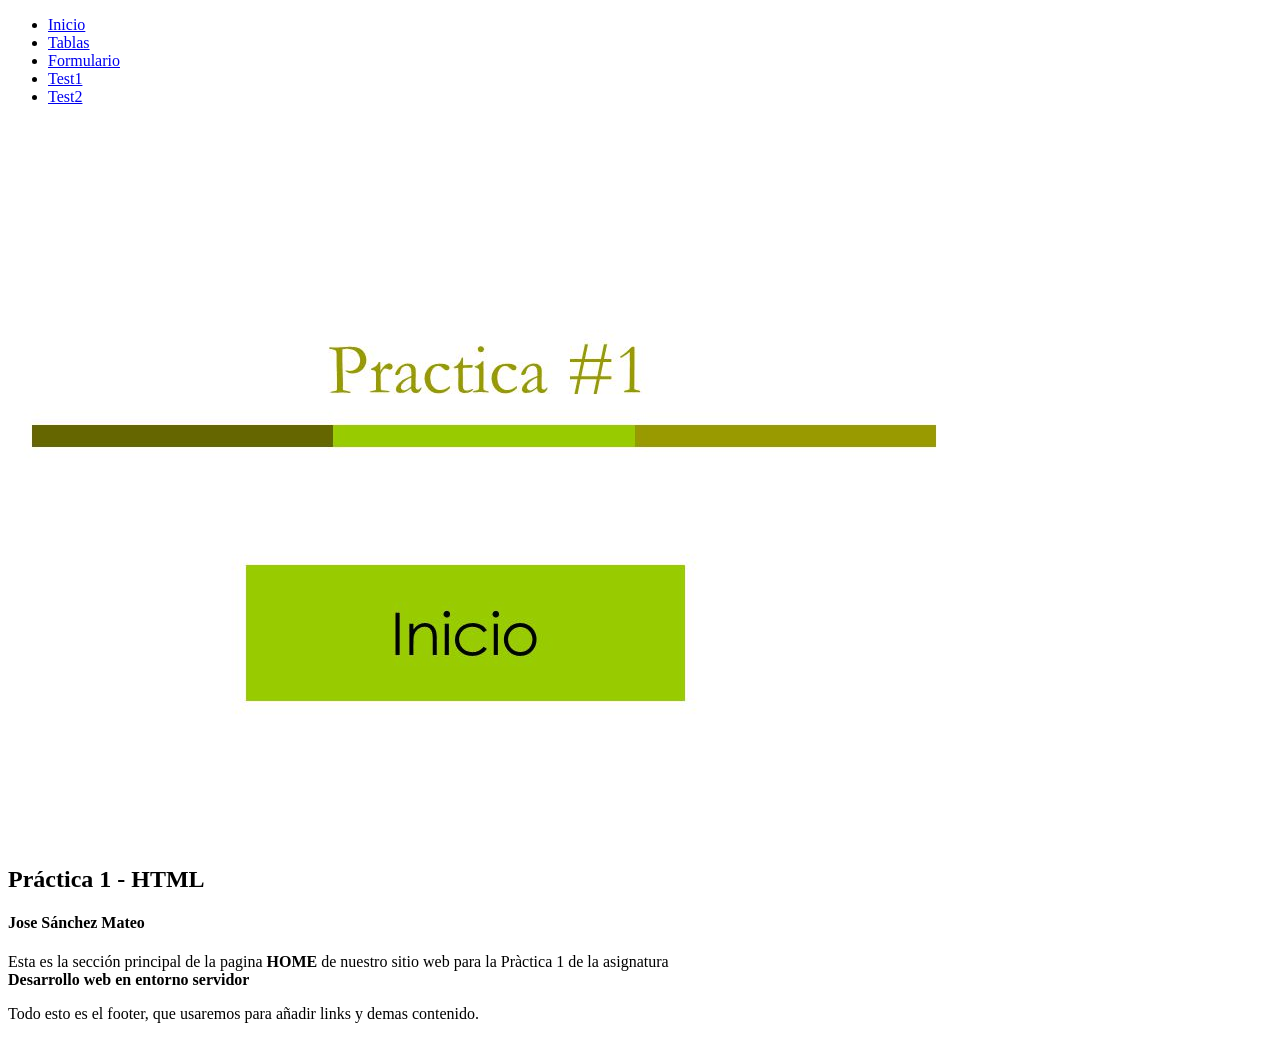
<file: DAW Diciembre21/Desarrollo Aplicaciones Web Servidor/Práctica 1 HTML - DesarrolloWebEntornoServidor/index.htm>
<!DOCTYPE html>
    <head>
        <title>Index - Práctica1[JoseSánchezMateo]</title>
        <link rel="icon" type="image/x-icon" href="img/practica1.png" />
        <meta charset="utf-8" />
        <meta name="viewport" content="width=device-width, initial-scale=1" />
    </head>

    <body>
        <header>
            <nav>
                <ul>
                    <li><a href="index.htm">Inicio</a></li>
                    <li><a href="tabla.htm">Tablas</a></li>
                    <li><a href="formulario.htm">Formulario</a></li>
                    <li><a href="test1.htm">Test1</a></li>
                    <li><a href="test2.htm">Test2</a></li>
                </ul>
            </nav>
        </header>
        <!-- Seccion Principal -->
        <section>
            <img src="img/index.jpg" />
            <h2>Práctica 1 - HTML</h2>
            <h4>Jose Sánchez Mateo</h4>
            <p>Esta es la sección principal de la pagina <strong>HOME</strong> de nuestro sitio web para la Pràctica 1 de la asignatura </br>
                <strong>Desarrollo web en entorno servidor</strong>
            </p>
        </section>
        <footer>
            <p>Todo esto es el footer, que usaremos para añadir links y demas contenido.</p>
        </footer>
    </body>
</html>
</file>
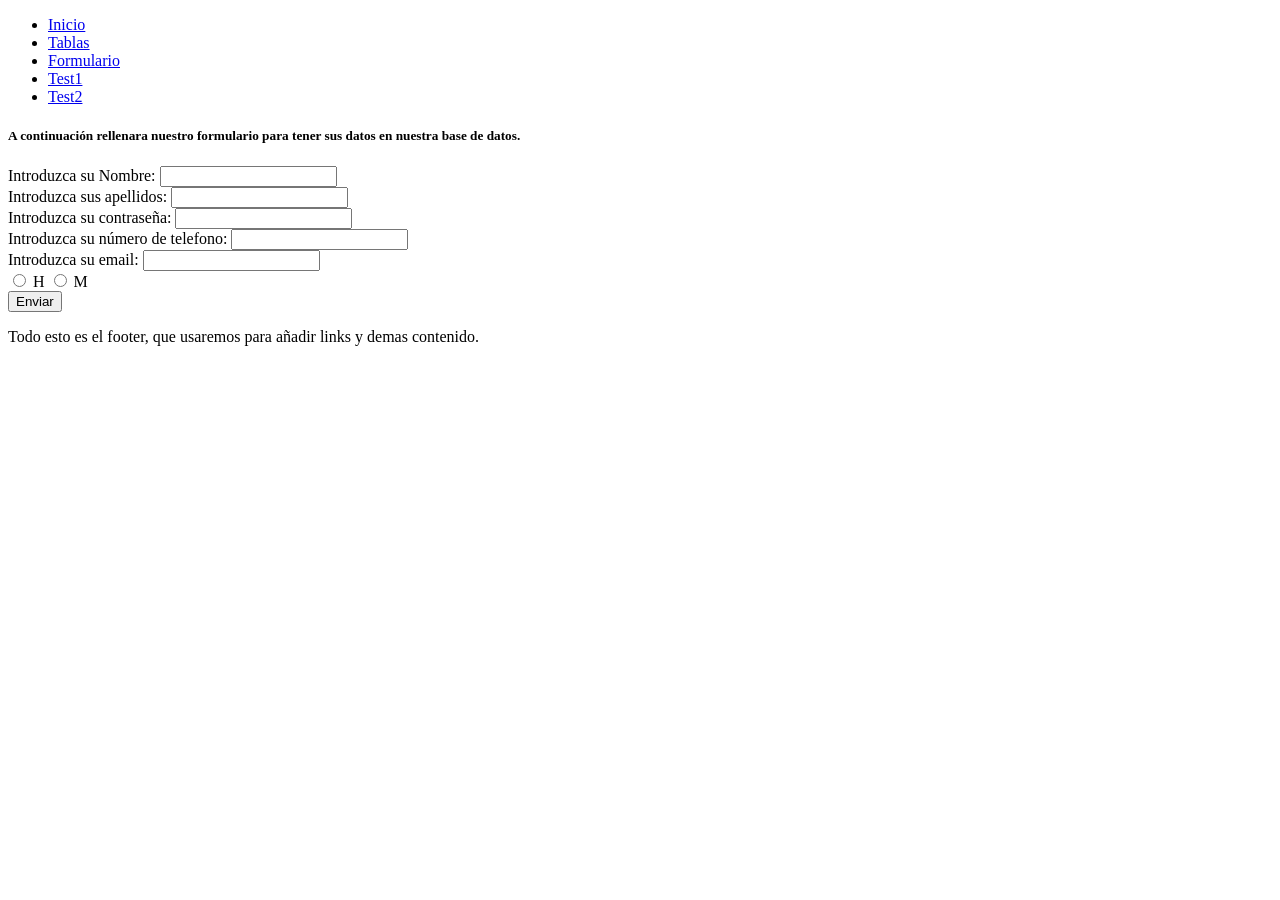
<file: DAW Diciembre21/Desarrollo Aplicaciones Web Servidor/Práctica 1 HTML - DesarrolloWebEntornoServidor/formulario.htm>
<!DOCTYPE html>
    <head>
        <title>formulario - Práctica1[JoseSánchezMateo]</title>
        <link rel="icon" type="image/x-icon" href="img/practica1.png" />
        <meta charset="utf-8" />
        <meta name="viewport" content="width=device-width, initial-scale=1" />
    </head>

    <body>
        <heade>
            <nav>
                <ul>
                    <li><a href="index.htm">Inicio</a></li>
                    <li><a href="tabla.htm">Tablas</a></li>
                    <li><a href="formulario.htm">Formulario</a></li>
                    <li><a href="test1.htm">Test1</a></li>
                    <li><a href="test2.htm">Test2</a></li>
                </ul>
            </nav>
        </header>
            <!-- Seccion Principal -->
            <section>
                <h5>A continuación rellenara nuestro formulario para tener sus datos en nuestra base de datos.</h5>
                <form action="#">
                    <div>
                        <label for="nombre">Introduzca su Nombre: <input type="text" id="name"></label>
                    </div>
                    <div>
                        <label for="apellido">Introduzca sus apellidos:  <input type="text" id="ape"></label>
                    </div>
                    <div>
                        <label for="pass">Introduzca su contraseña:  <input type="password" id="myPass"></label>
                    </div>
                    <div>
                        <label for="telefono">Introduzca su número de telefono:  <input type="number" id="phone"></label>
                    </div>
                    <div>
                        <label for="email">Introduzca su email:  <input type="email" id="email"></label>
                    </div>
                    <div>
                        <input type="radio" id="hombre" name="tipo_sexo" value="H">
                        <label for="radios">H</label>
                        <input type="radio" id="mujer" name="tipo_sexo" value="M">
                        <label for="css">M</label>
                    </div>               
                    <div><input type="submit" value="Enviar"></div>     
                </form>
            </section>
            <footer>
                <p>Todo esto es el footer, que usaremos para añadir links y demas contenido.</p>
            </footer>
    </body>
</html>
</file>
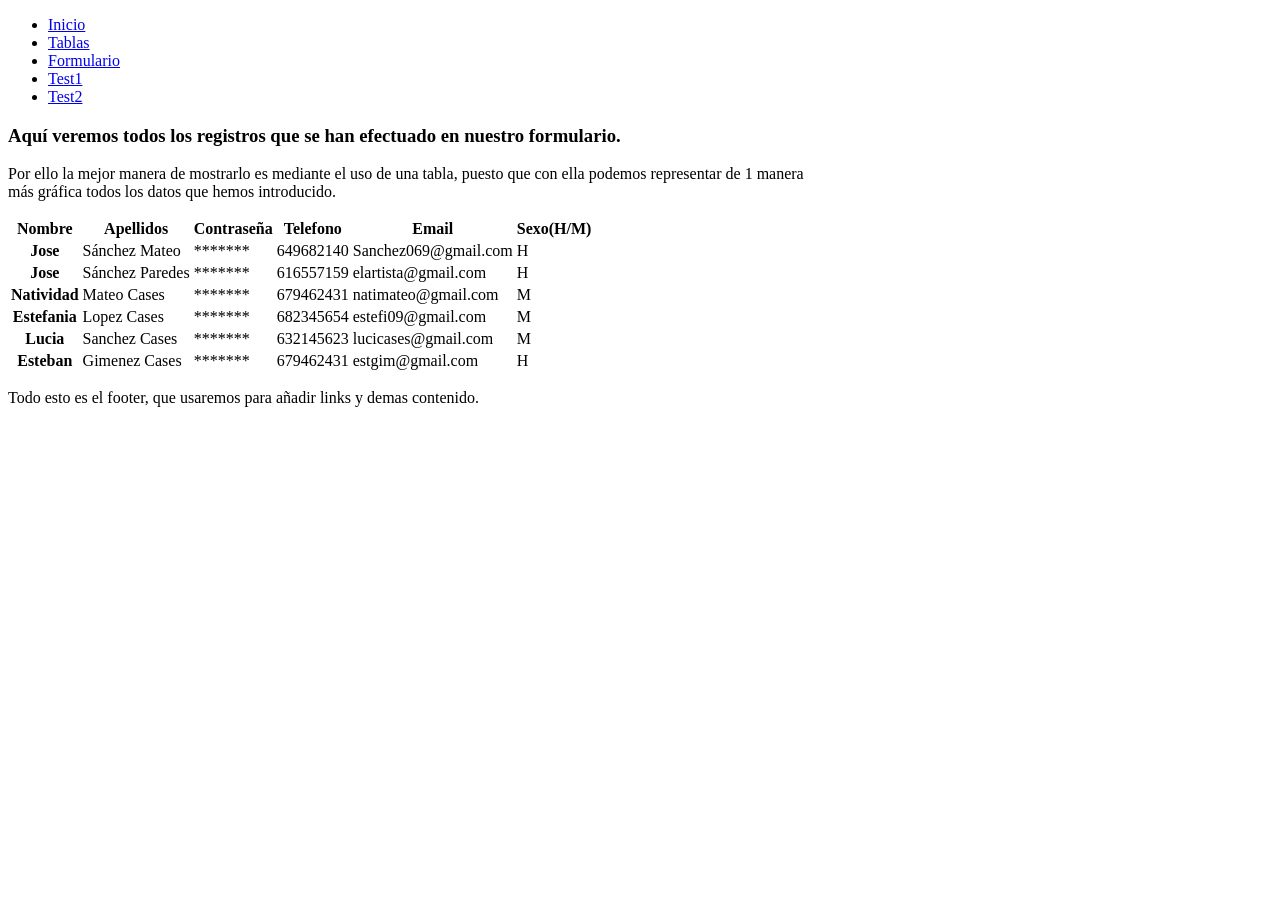
<file: DAW Diciembre21/Desarrollo Aplicaciones Web Servidor/Práctica 1 HTML - DesarrolloWebEntornoServidor/tabla.htm>
<!DOCTYPE html>
    <head>
        <title>Tablas - Práctica1[JoseSánchezMateo]</title>
        <link rel="icon" type="image/x-icon" href="img/practica1.png" />
        <meta charset="utf-8" />
        <meta name="viewport" content="width=device-width, initial-scale=1" />
    </head>

    <body>
      <header>
        <nav>
            <ul>
                <li><a href="index.htm">Inicio</a></li>
                <li><a href="tabla.htm">Tablas</a></li>
                <li><a href="formulario.htm">Formulario</a></li>
                <li><a href="test1.htm">Test1</a></li>
                <li><a href="test2.htm">Test2</a></li>
            </ul>
        </nav>
    </header>
        <!-- Seccion Principal -->
        <section>
            <h3>Aquí veremos todos los registros que se han efectuado en nuestro formulario.</h3>
            <p>Por ello la mejor manera de mostrarlo es mediante el uso de una tabla, puesto que con ella podemos representar de 1 manera <br/>
            más gráfica todos los datos que hemos introducido.</p>
            <table>
                <tr>
                    <th>Nombre</th>
                    <th>Apellidos</th>
                    <th>Contraseña</th>
                    <th>Telefono</th>
                    <th>Email</th>
                    <th>Sexo(H/M)</th>
                </tr>
                <tr>
                    <th>Jose</th>
                    <td>Sánchez Mateo</td>
                    <td>*******</td>
                    <td>649682140</td>
                    <td>Sanchez069@gmail.com</td>
                    <td>H</td>
                </tr>
                <tr>
                    <th>Jose</th>
                    <td>Sánchez Paredes</td>
                    <td>*******</td>
                    <td>616557159</td>
                    <td>elartista@gmail.com</td>
                    <td>H</td>
                </tr>
                <tr>
                    <th>Natividad</th>
                    <td>Mateo Cases</td>
                    <td>*******</td>
                    <td>679462431</td>
                    <td>natimateo@gmail.com</td>
                    <td>M</td>
                </tr>
                <tr>
                    <th>Estefania</th>
                    <td>Lopez Cases</td>
                    <td>*******</td>
                    <td>682345654</td>
                    <td>estefi09@gmail.com</td>
                    <td>M</td>
                </tr>
                <tr>
                    <th>Lucia</th>
                    <td>Sanchez Cases</td>
                    <td>*******</td>
                    <td>632145623</td>
                    <td>lucicases@gmail.com</td>
                    <td>M</td>
                </tr>
                <tr>
                    <th>Esteban</th>
                    <td>Gimenez Cases</td>
                    <td>*******</td>
                    <td>679462431</td>
                    <td>estgim@gmail.com</td>
                    <td>H</td>
                </tr>
            </table>  
        </section>
        <footer>
            <p>Todo esto es el footer, que usaremos para añadir links y demas contenido.</p>
        </footer>
    </body>
</html>
</file>
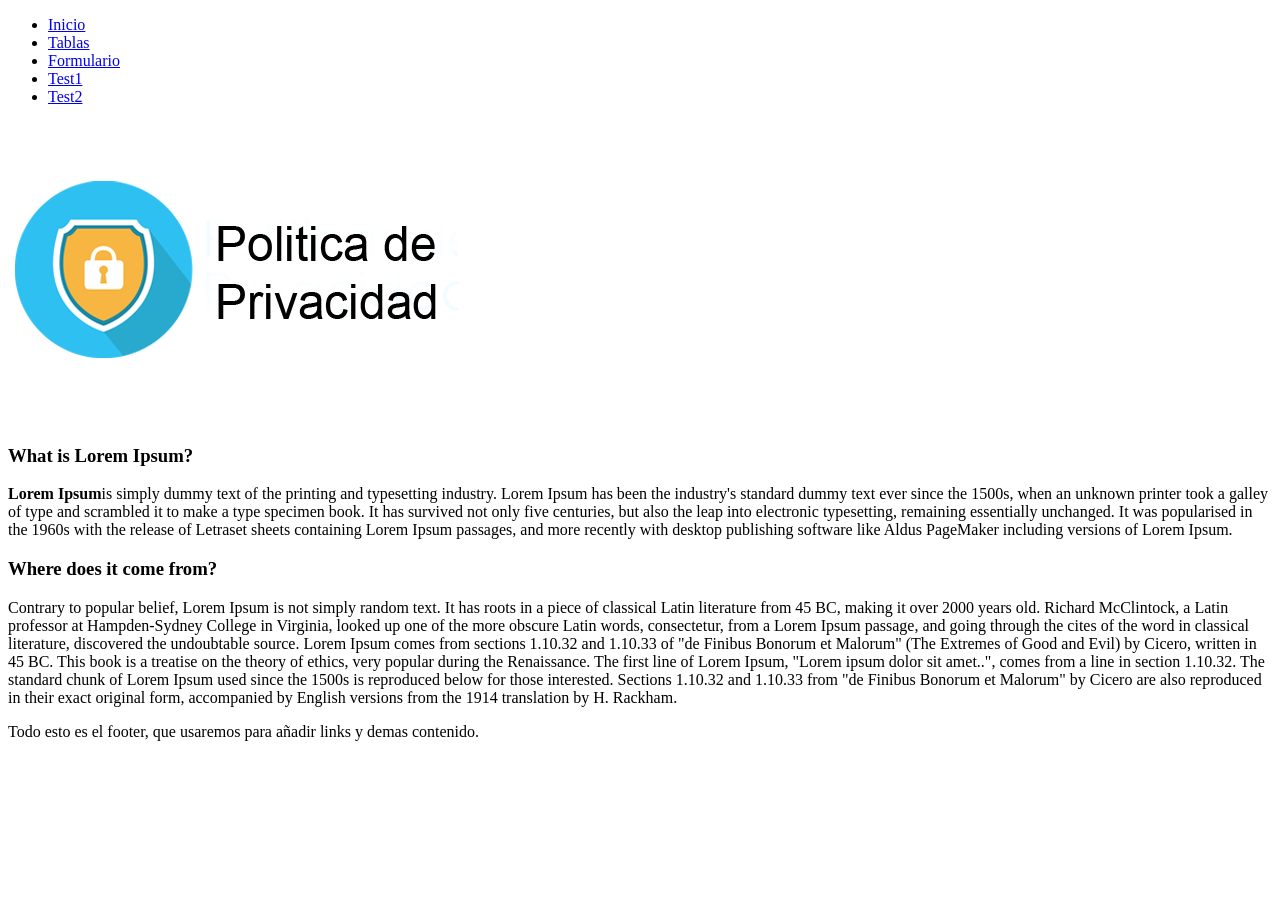
<file: DAW Diciembre21/Desarrollo Aplicaciones Web Servidor/Práctica 1 HTML - DesarrolloWebEntornoServidor/test1.htm>
<!DOCTYPE html>
    <head>
        <title>Test1 - Práctica1[JoseSánchezMateo]</title>
        <link rel="icon" type="image/x-icon" href="img/practica1.png" />
        <meta charset="utf-8" />
        <meta name="viewport" content="width=device-width, initial-scale=1" />
    </head>

    <body>
        <header>
            <nav>
                <ul>
                    <li><a href="index.htm">Inicio</a></li>
                    <li><a href="tabla.htm">Tablas</a></li>
                    <li><a href="formulario.htm">Formulario</a></li>
                    <li><a href="test1.htm">Test1</a></li>
                    <li><a href="test2.htm">Test2</a></li>
                </ul>
            </nav>
        </header>
        <!-- Seccion Principal -->
        <section>
            <img src="img/privacidad.png"/>
            <h3>What is Lorem Ipsum?</h3>
            <p><strong>Lorem Ipsum</strong>is simply dummy text of the printing and typesetting industry. Lorem Ipsum has been the industry's standard dummy text ever since the 1500s, when an unknown printer took a galley of type and scrambled it to make a type specimen book. It has survived not only five centuries, but also the leap into electronic typesetting, remaining essentially unchanged. It was popularised in the 1960s with the release of Letraset sheets containing Lorem Ipsum passages, and more recently with desktop publishing software like Aldus PageMaker including versions of Lorem Ipsum.</p>
            <h3>Where does it come from?</h3>
            <p>Contrary to popular belief, Lorem Ipsum is not simply random text. It has roots in a piece of classical Latin literature from 45 BC, making it over 2000 years old. Richard McClintock, a Latin professor at Hampden-Sydney College in Virginia, looked up one of the more obscure Latin words, consectetur, from a Lorem Ipsum passage, and going through the cites of the word in classical literature, discovered the undoubtable source. Lorem Ipsum comes from sections 1.10.32 and 1.10.33 of "de Finibus Bonorum et Malorum" (The Extremes of Good and Evil) by Cicero, written in 45 BC. This book is a treatise on the theory of ethics, very popular during the Renaissance. The first line of Lorem Ipsum, "Lorem ipsum dolor sit amet..", comes from a line in section 1.10.32.

                The standard chunk of Lorem Ipsum used since the 1500s is reproduced below for those interested. Sections 1.10.32 and 1.10.33 from "de Finibus Bonorum et Malorum" by Cicero are also reproduced in their exact original form, accompanied by English versions from the 1914 translation by H. Rackham.</p>
        </section>
        <footer>
            <p>Todo esto es el footer, que usaremos para añadir links y demas contenido.</p>
        </footer>
    </body>
</html>
</file>
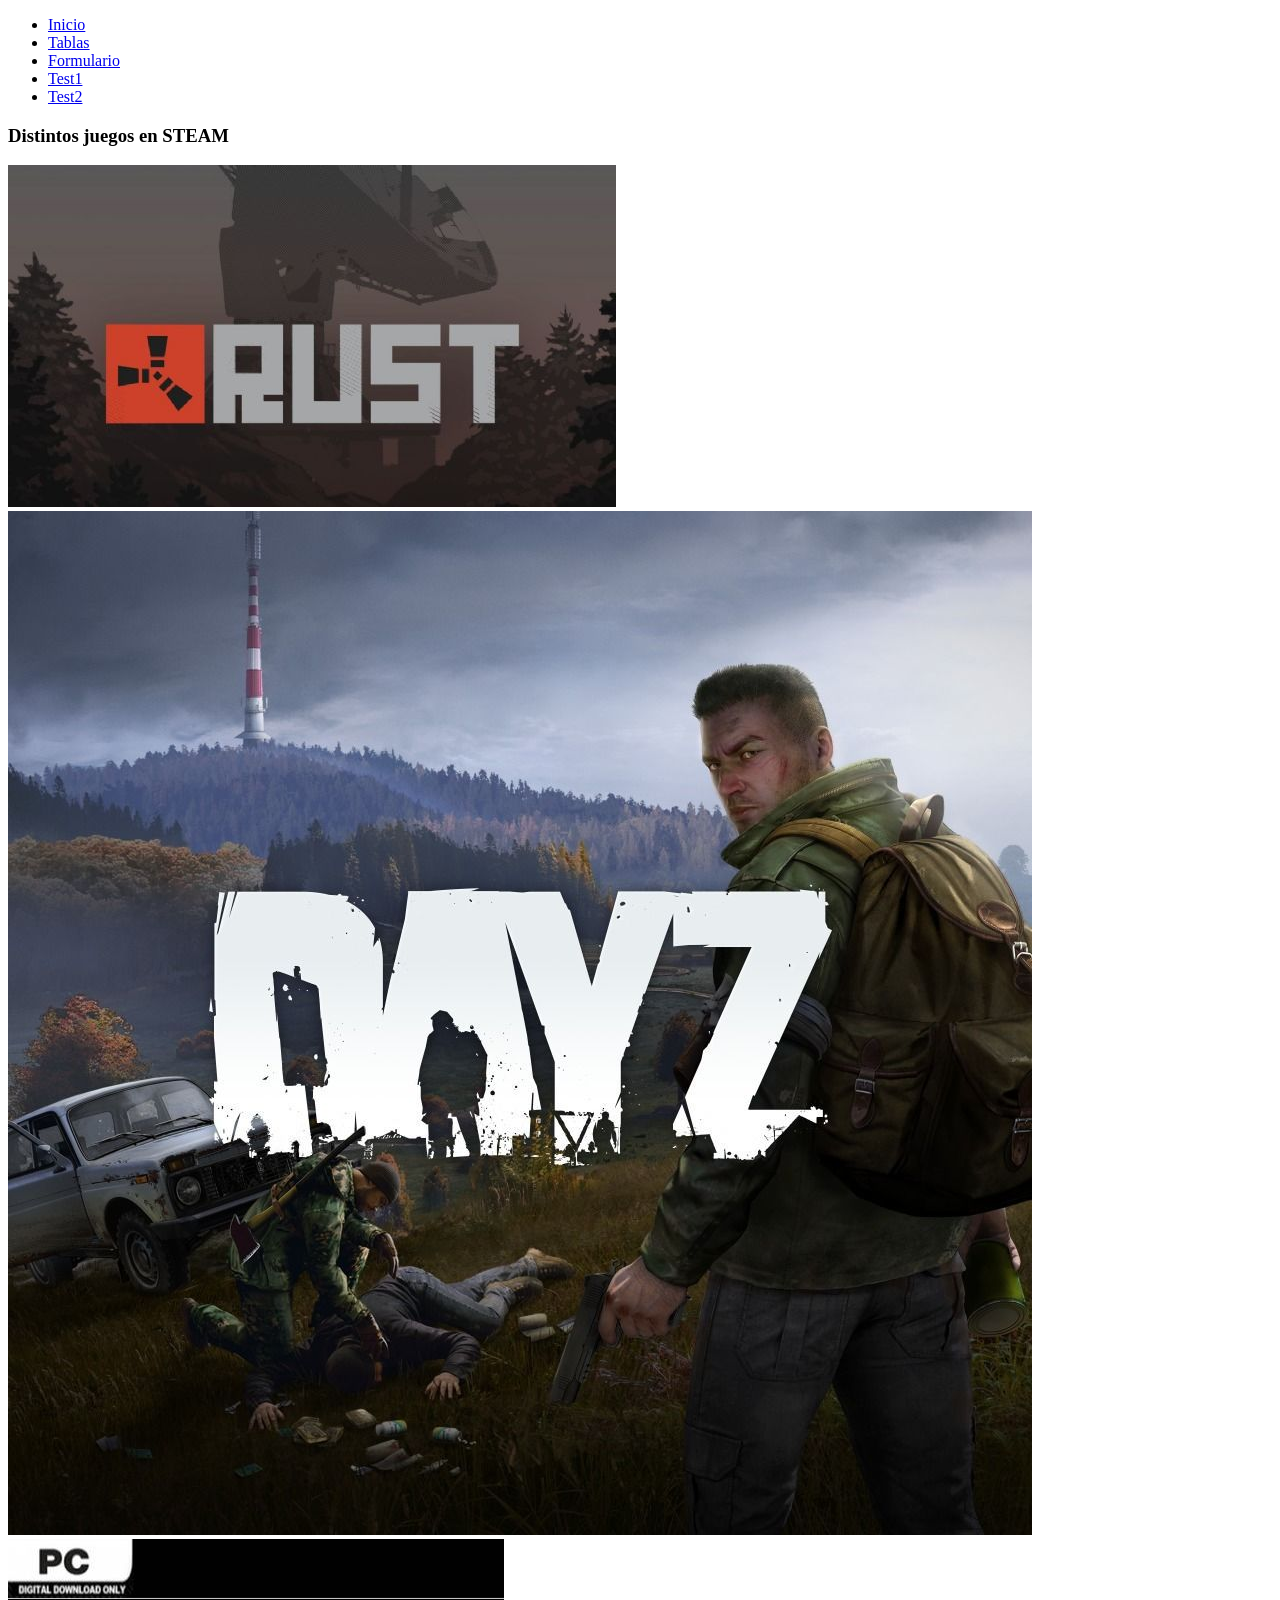
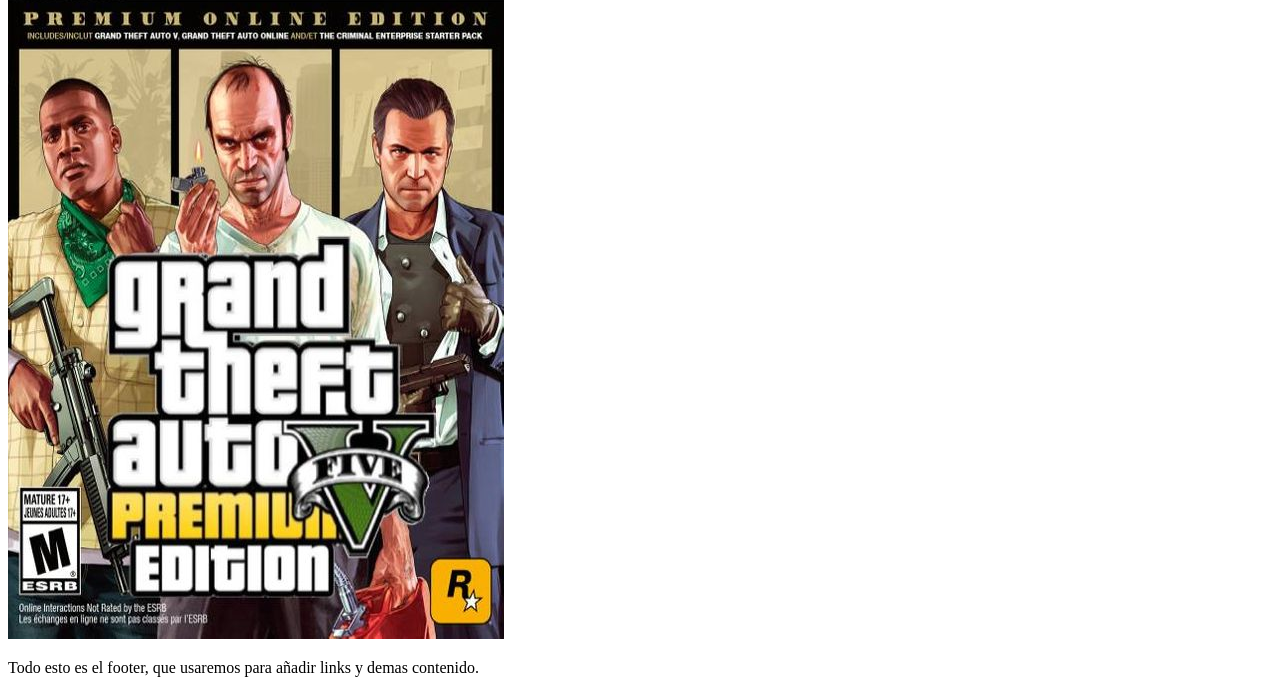
<file: DAW Diciembre21/Desarrollo Aplicaciones Web Servidor/Práctica 1 HTML - DesarrolloWebEntornoServidor/test2.htm>
<!DOCTYPE html>
    <head>
        <title>Test2 - Práctica1[JoseSánchezMateo]</title>
        <link rel="icon" type="image/x-icon" href="img/practica1.png" />
        <meta charset="utf-8" />
        <meta name="viewport" content="width=device-width, initial-scale=1" />
    </head>

    <body>
        <header>
            <nav>
                <ul>
                    <li><a href="index.htm">Inicio</a></li>
                    <li><a href="tabla.htm">Tablas</a></li>
                    <li><a href="formulario.htm">Formulario</a></li>
                    <li><a href="test1.htm">Test1</a></li>
                    <li><a href="test2.htm">Test2</a></li>
                </ul>
            </nav>
        </header>
        <!-- Seccion Principal -->
        <section>
            <h3>Distintos juegos en <strong><b>STEAM</b></strong></h3>            
            <a href="https://store.steampowered.com/app/252490/Rust/"><img src="img/rust.jpg"/></a>
            <a href="https://store.steampowered.com/app/221100/DayZ/"><img src="img/dayz.jpg"/></a>
            <a href="https://store.steampowered.com/app/271590/Grand_Theft_Auto_V/?l=spanish"><img src="img/gta5.jpg"/></a>
        </section>
        <footer>
            <p>Todo esto es el footer, que usaremos para añadir links y demas contenido.</p>
        </footer>
    </body>
</html>
</file>
